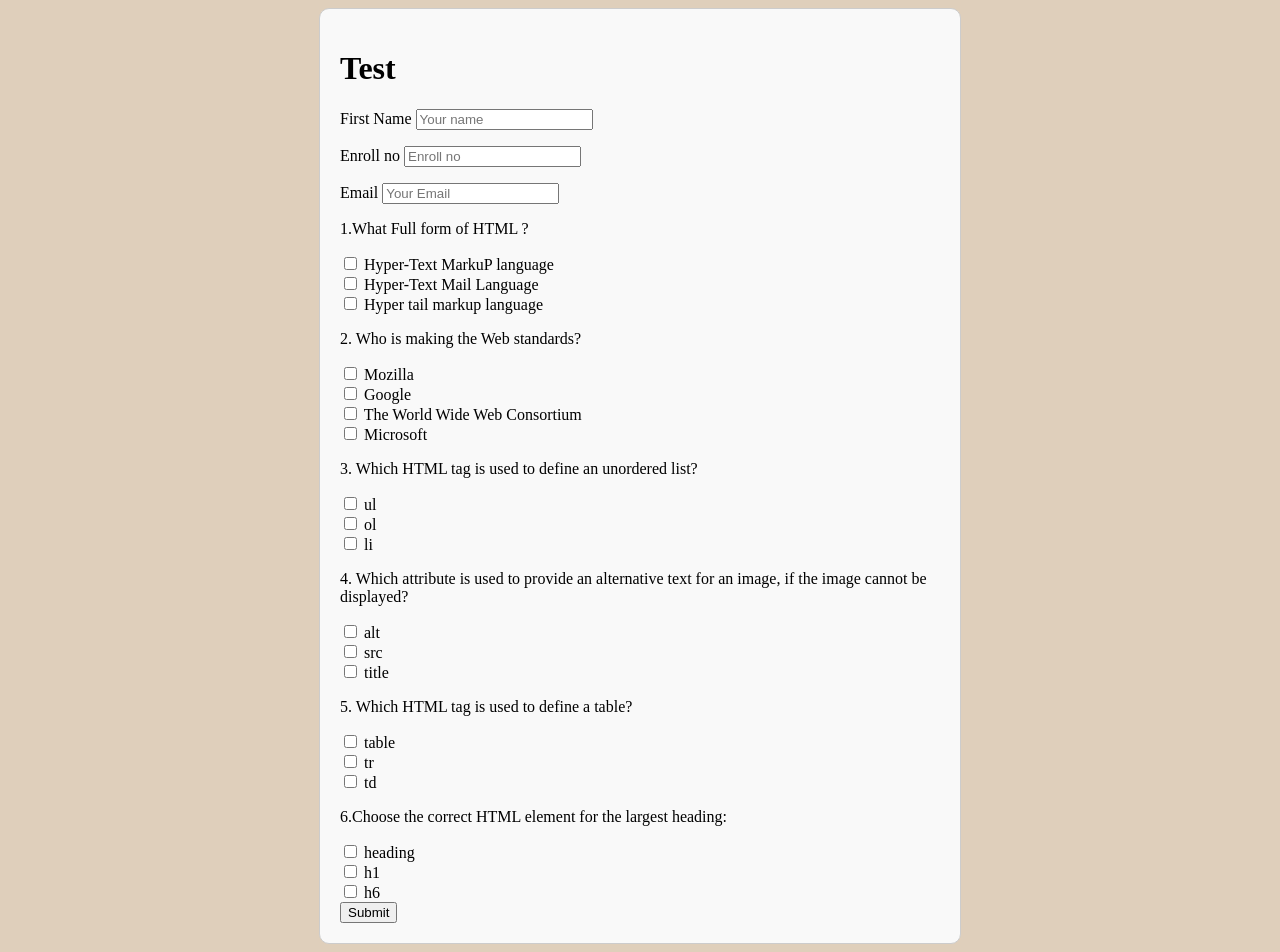
<file: index.html>
<!DOCTYPE html>
<html lang="en">
  <head>
    <meta charset="UTF-8" />
    <meta name="viewport" content="width=device-width, initial-scale=1.0" />
    <title>Example</title>
    <link rel="stylesheet" href="./index.css" />
  </head>
  <body>
    <div class="container">
      <form action="" class="f">
        <h1>Test</h1>
        <label for="fname">First Name</label>
        <input
          type="text"
          id="fname"
          name="fullName"
          placeholder="Your name"
        /><br />
        <p></p>
        <label for="Enroll No">Enroll no</label>
        <input
          type="number"
          id="Enroll NO"
          name="Enroll NO"
          placeholder="Enroll no"
        /><br />
        <p></p>
        <label for="Email">Email</label>
        <input type="text" id="Email" name="Email" placeholder="Your Email" />
        <p>1.What Full form of HTML ?</p>
        <input
          type="checkbox"
          id="A"
          name="A"
          value="Hyper-Text Mark UP language"
        />
        <label for="A"> Hyper-Text MarkuP language</label><br />
        <input
          type="checkbox"
          id="B"
          name="B"
          value="Hyper-Text Mail Language"
        />
        <label for="B">Hyper-Text Mail Language </label><br />
        <input
          type="checkbox"
          id="C"
          name="C"
          value="Hyper tail markup language"
        />
        <label for="C"> Hyper tail markup language</label><br />

        <p>2. Who is making the Web standards?</p>
        <input type="checkbox" id="A2" name="Q2" value="Mozilla" />
        <label for="A2"> Mozilla</label><br />
        <input type="checkbox" id="B2" name="Q2" value="Google" />
        <label for="B2"> Google</label><br />
        <input
          type="checkbox"
          id="C2"
          name="Q2"
          value="The World Wide Web Consortium"
        />
        <label for="C2"> The World Wide Web Consortium</label><br />
        <input type="checkbox" id="D2" name="Q2" value="Microsoft" />
        <label for="D2"> Microsoft</label><br />

        <p>3. Which HTML tag is used to define an unordered list?</p>
        <input type="checkbox" id="q3a" name="q3" value="A" />
        <label for="q3a">ul</label><br />
        <input type="checkbox" id="q3b" name="q3" value="B" />
        <label for="q3b">ol</label><br />
        <input type="checkbox" id="q3c" name="q3" value="C" />
        <label for="q3c">li</label><br />
        <p>
          4. Which attribute is used to provide an alternative text for an
          image, if the image cannot be displayed?
        </p>
        <input type="checkbox" id="q4a" name="q4" value="A" />
        <label for="q4a">alt</label><br />
        <input type="checkbox" id="q4b" name="q4" value="B" />
        <label for="q4b">src</label><br />
        <input type="checkbox" id="q4c" name="q4" value="C" />
        <label for="q4c">title</label><br />

        <p>5. Which HTML tag is used to define a table?</p>
        <input type="checkbox" id="q5a" name="q5" value="A" />
        <label for="q5a">table</label><br />
        <input type="checkbox" id="q5b" name="q5" value="B" />
        <label for="q5b">tr</label><br />
        <input type="checkbox" id="q5c" name="q5" value="C" />
        <label for="q5c">td</label><br />

        <p>6.Choose the correct HTML element for the largest heading:</p>
        <input type="checkbox" id="q5a" name="q5" value="A" />
        <label for="q5a">heading</label><br />
        <input type="checkbox" id="q5b" name="q5" value="B" />
        <label for="q5b">h1</label><br />
        <input type="checkbox" id="q5c" name="q5" value="C" />
        <label for="q5c">h6</label><br />

        <input type="submit" value="Submit" />
      </form>
    </div>
  </body>
</html>
</file>
<file: index.css>
body{
    background-color: rgb(223, 207, 187);
}
form.f {
    max-width: 600px;
    margin: auto;
    padding: 20px;
    border: 1px solid #ccc;
    border-radius: 10px;
    background-color: #f9f9f9;
}
</file>
<file: emaple.css>
body{
    background-color: rgb(223, 207, 187);
}
form.f {
    max-width: 600px;
    margin: auto;
    padding: 20px;
    border: 1px solid #ccc;
    border-radius: 10px;
    background-color: #f9f9f9;
}
</file>
